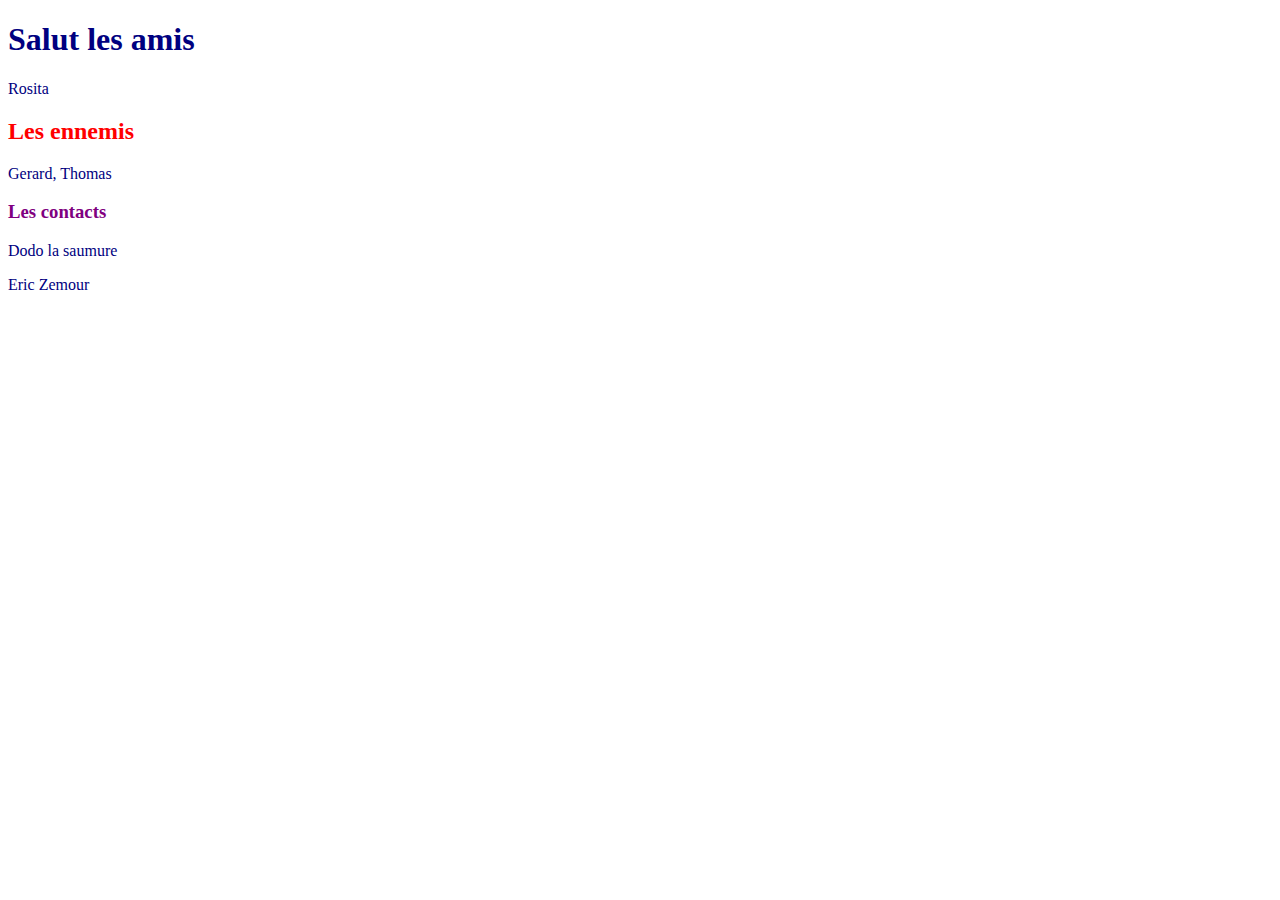
<file: index.html>
<!DOCTYPE html>
<html>
<head>
	<title>Test Git</title>
	<link rel="stylesheet" type="text/css" href="style.css">
</head>

<body>
	<h1>Salut les amis</h1>
	<p>Rosita</p>

	<h2>Les ennemis</h2>
	<p>Gerard, Thomas</p>

	<h3>Les contacts</h3>
	<p>Dodo la saumure</p>
	<p>Eric Zemour</p>
	<!--<p>Berlusconi</p>-->

<script type="text/javascript" src="script.js"></script>

</body>
</html>
</file>
<file: style.css>
*
{
	color: navy;
	background-color: white;
}

h2
{
	color: red;
}

h3
{
	color: purple;
}
</file>
